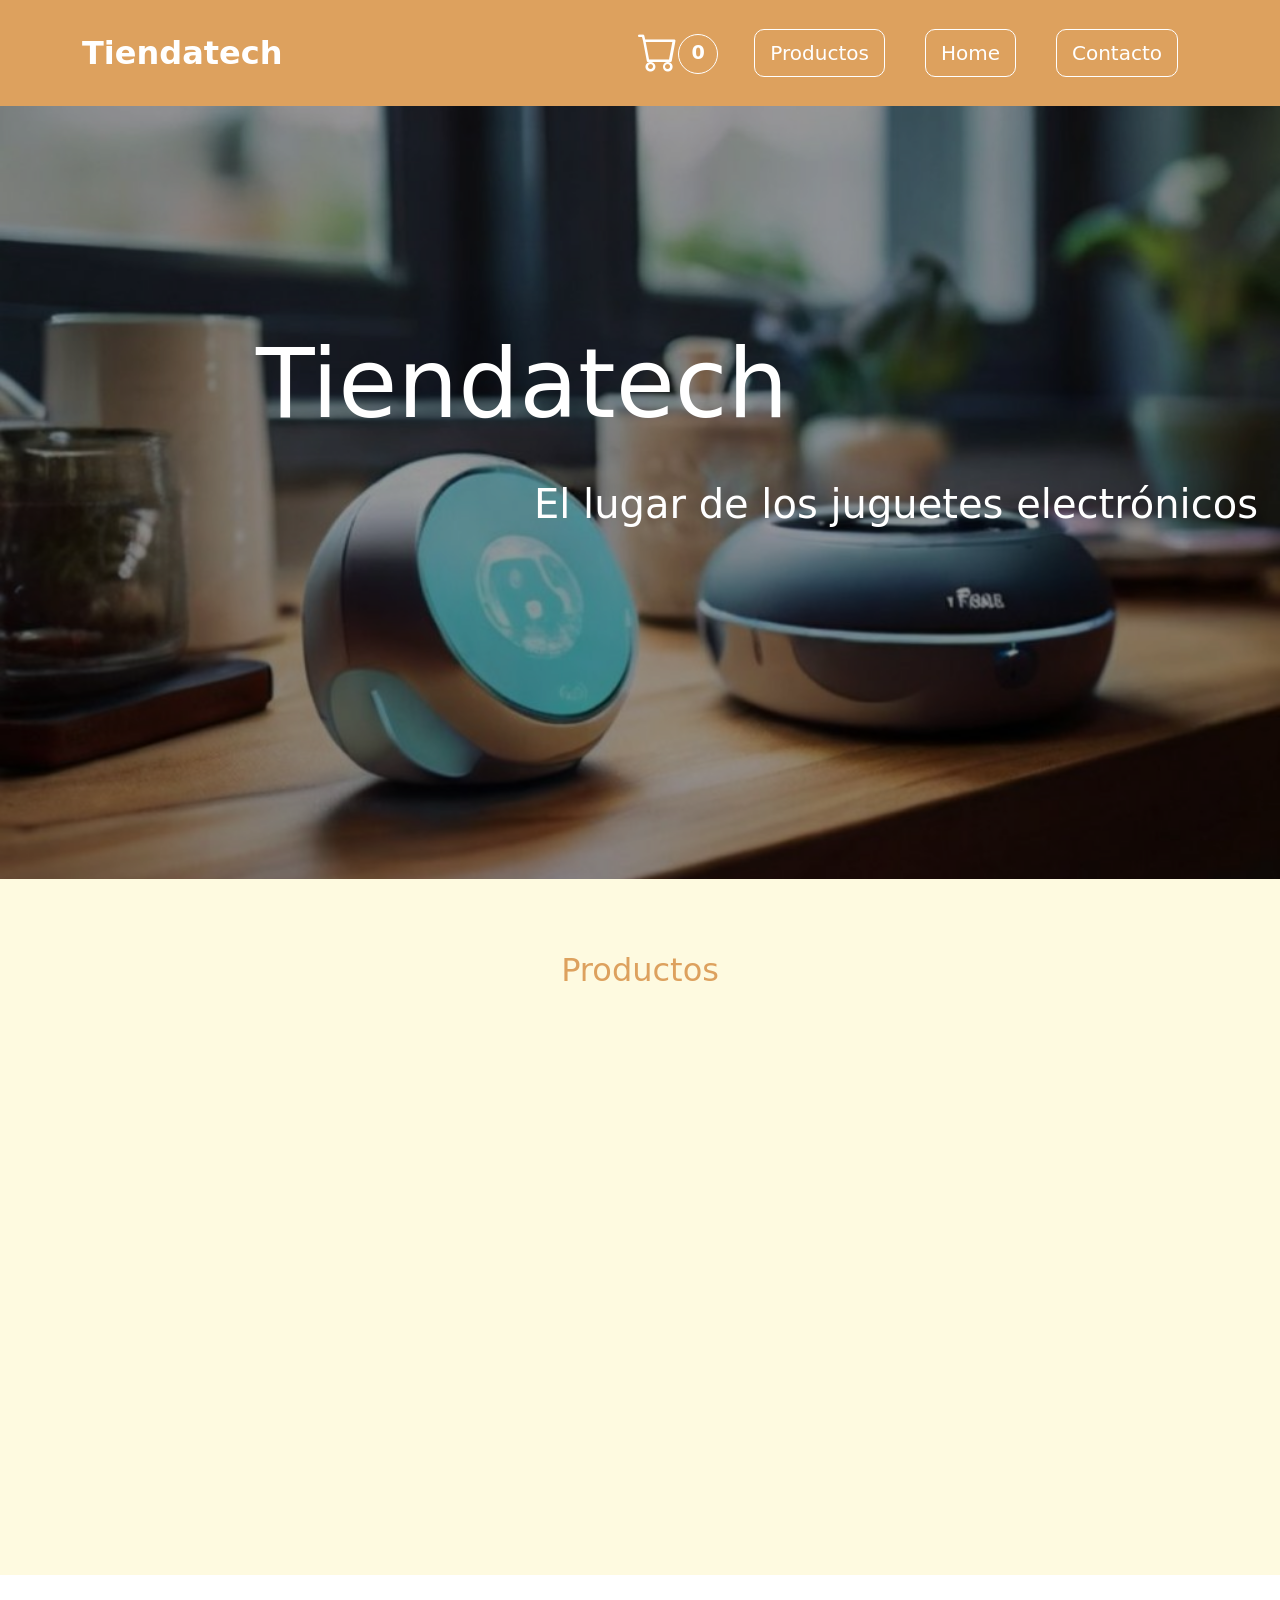
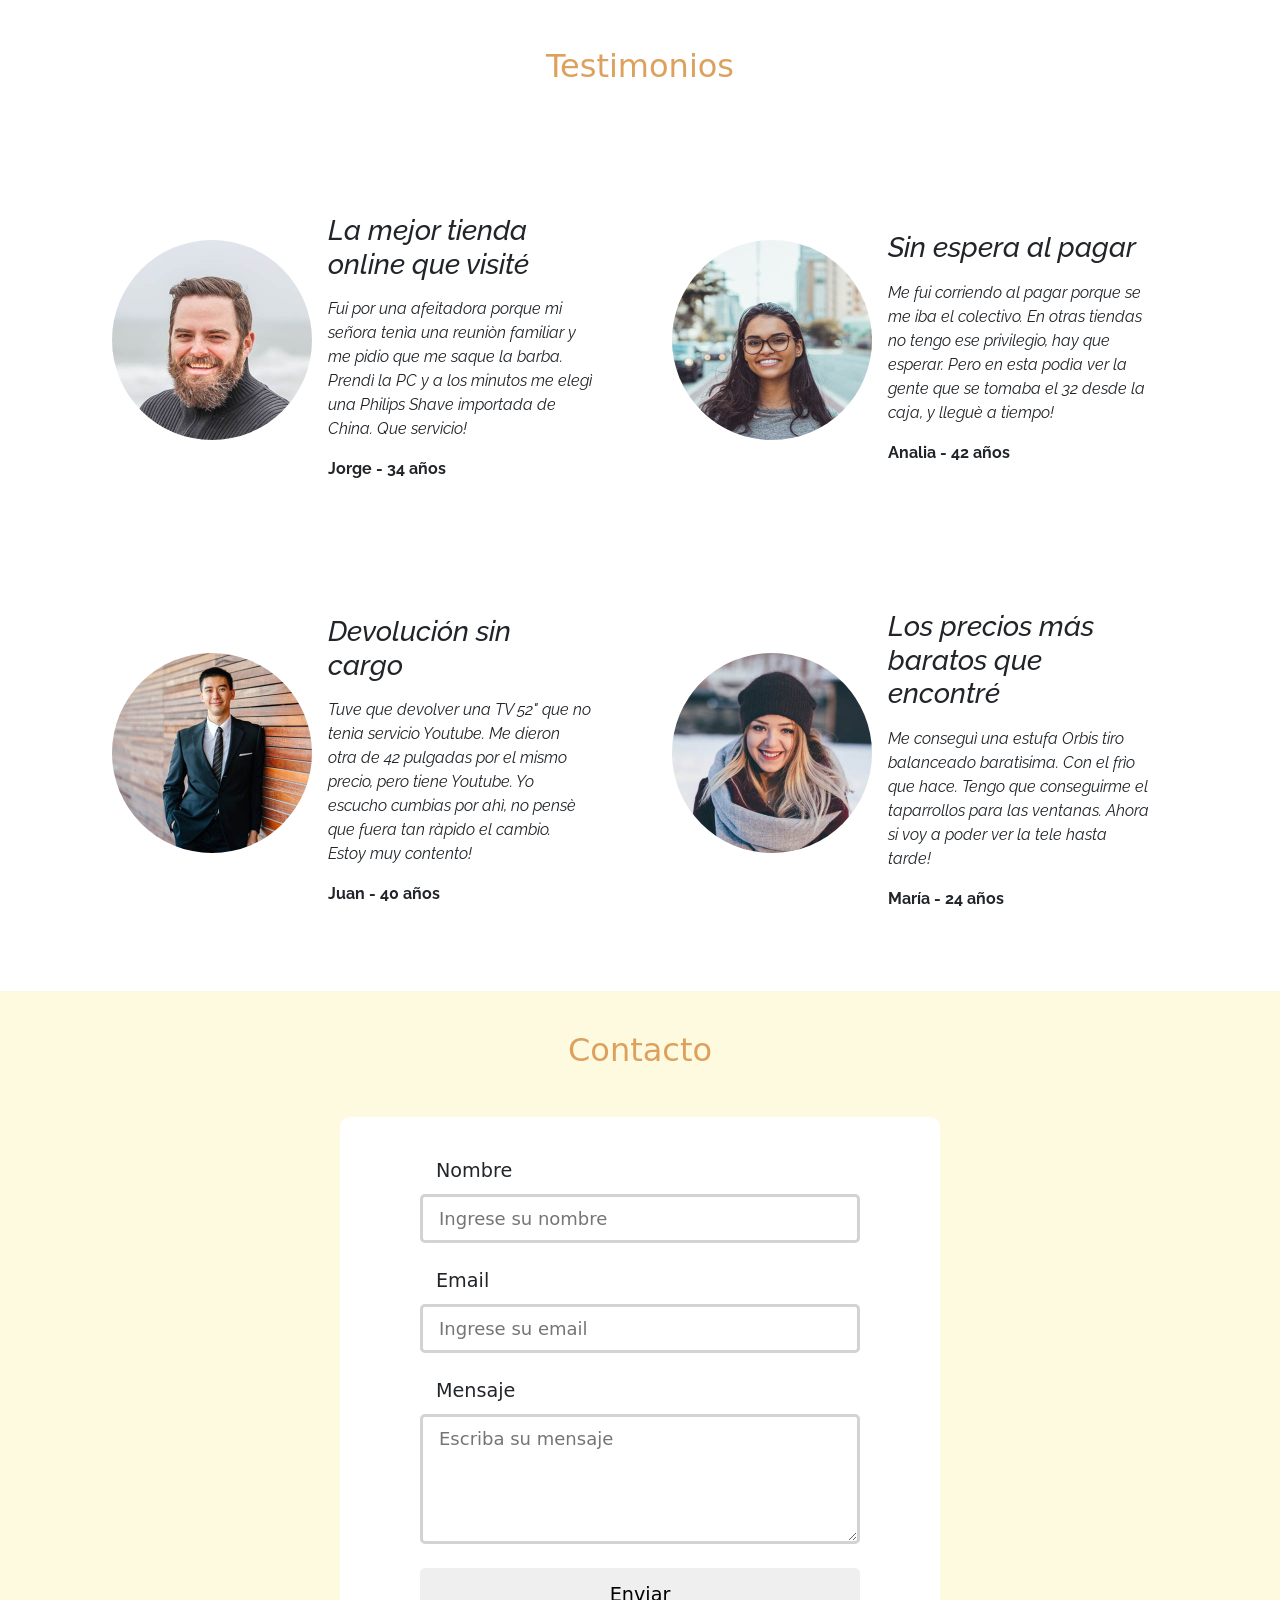
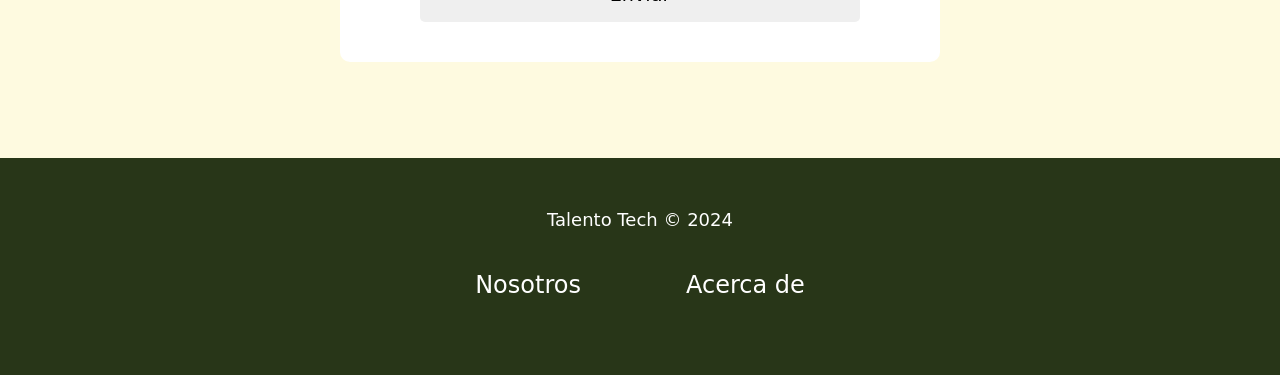
<file: frontend/index.html>
<!DOCTYPE html>
<html lang="en">
<head>

    <!-- icons  -->
    <link href="favicon.ico" rel="icon" type="image/x-icon">
    <!-- end icons  -->
    <meta charset="UTF-8">
    <meta name="viewport" content="width=device-width, initial-scale=1.0">
    <title>tiendatech</title>

    <link rel="stylesheet" href="css/styles.css">
    <link rel="preconnect" href="https://fonts.googleapis.com">
    <link rel="preconnect" href="https://fonts.gstatic.com" crossorigin>
    <link href="https://fonts.googleapis.com/css2?family=Lato:ital,wght@0,100;0,300;0,400;0,700;0,900;1,100;1,300;1,400;1,700;1,900&family=Plus+Jakarta+Sans:ital,wght@0,200..800;1,200..800&family=Raleway:ital,wght@0,100..900;1,100..900&family=Staatliches&display=swap" rel="stylesheet">

    <link href="https://cdn.jsdelivr.net/npm/bootstrap@5.2.3/dist/css/bootstrap.min.css" rel="stylesheet" integrity="sha384-rbsA2VBKQhggwzxH7pPCaAqO46MgnOM80zW1RWuH61DGLwZJEdK2Kadq2F9CUG65" crossorigin="anonymous">

    <link rel="stylesheet" href="https://cdn.jsdelivr.net/npm/bootstrap-icons@1.11.3/font/bootstrap-icons.min.css">
</head>
<body >
    <header>

        <nav class="navbar fixed-top navbar-expand-lg pt-4 pb-4 ps-3 pe-3">
            <div class="container">
              <a class="navbar-brand fs-2 fw-bold" href="#">Tiendatech</a>
              <a id="carrito" href="pages/carrito.html">
                <i class="bi bi-cart h1 "></i>
                <span id="cantidad-carrito">0</span>
              </a>    

              <button class="navbar-toggler" type="button" data-bs-toggle="collapse" data-bs-target="#navbarSupportedContent" aria-controls="navbarSupportedContent" aria-expanded="false" aria-label="Toggle navigation">
                <span class="navbar-toggler-icon"></span>
              </button>

              <div class="collapse navbar-collapse ms-3" id="navbarSupportedContent">
                <ul class="navbar-nav ms-auto mb-2 mb-lg-0">
                  <li class="nav-item">
                    <a class="nav-link fs-5"  href="#productos">Productos</a>
                  </li>
                  <li class="nav-item">
                    <a class="nav-link fs-5" href="#">Home</a>
                  </li>
                  <li class="nav-item">
                    <a class="nav-link fs-5" href="#contacto">Contacto</a>
                  </li>
                </ul>
            </div>

        </div>

    </nav>
    </header>
    <br>
    <br>
    <br>
    <main>

        <!-- hero section -->
        <section class="hero-content pt-4 d-none d-md-block">
            <img src="img/portada2.jpg" class="d-block" alt="...">
            <div class="carousel-img-text"> 
                <h1>Tiendatech</h1>
                <p class="fs-1">El lugar de los juguetes electrónicos</p>
            </div>  
        </section>
    
        <!-- end hero  -->
        <!-- seccion productos  -->
        <div id="primary-background">

        <section id="productos" class="">
            <div id="relleno-superior"></div>
            <h1 class="section-title">Productos</h1>
            <br>

            <div class="flex-container-row">
            </div>
        </section>

        <!-- seccion reseñas  -->
        <section id="reseñas" >
            <br>
            <h1 class="section-title">Testimonios</h1>
            <br>
            <div class="grid-container">
                <div id="reseña1">
                    <img src="img/testimonios/person1.jpg" alt="">
                    <div class="texto-reseña">
                        <h3>La mejor tienda online que visité</h3>
                        <p>Fui por una afeitadora porque mi señora tenìa una reuniòn familiar y me pidio que me saque la barba. Prendì la PC y a los minutos me elegì una Philips Shave importada de China. Que servicio!</p>
                        <span>Jorge - 34 años</span>
                    </div>
                </div>
                <div id="reseña2">
                    <img src="img/testimonios/person2.jpg" alt="">
                    <div class="texto-reseña">
                        <h3>Sin espera al pagar</h3>
                        <p>Me fui corriendo al pagar porque se me iba el colectivo. En otras tiendas no tengo ese privilegio, hay que esperar. Pero en esta podìa ver la gente que se tomaba el 32 desde la caja, y lleguè a tiempo!</p>
                        <span>Analia - 42 años</span>
                    </div>
                </div>
                <div id="reseña3">
                    <img src="img/testimonios/person3.jpg" alt="">
                    <div class="texto-reseña">
                        <h3>Devolución sin cargo</h3>
                        <p>Tuve que devolver una TV 52" que no tenìa servicio Youtube. Me dieron otra de 42 pulgadas por el mismo precio, pero tiene Youtube. Yo escucho cumbias por ahì, no pensè que fuera tan ràpido el cambio. Estoy muy contento! </p>
                        <span>Juan - 40 años</span>
                    </div>
                </div>
                <div id="reseña4">
                    <img src="img/testimonios/person4.jpg" alt="">
                    <div class="texto-reseña">
                        <h3>Los precios más baratos que encontré</h3>
                        <p>Me conseguì una estufa Orbis tiro balanceado baratìsima. Con el frìo que hace. Tengo que conseguirme el taparrollos para las ventanas. Ahora si voy a poder ver la tele hasta tarde!</p>
                        <span>María - 24 años</span>
                    </div>
                </div>
            </div>
        </section>

        <!-- seccion contacto  -->
         <section id="contacto">
            <br>
            <h1 class="section-title">Contacto</h1>
            <br>
            
            <form action="https://formspree.io/f/xnnqvbgl" 
                method="post"
                id="formulario-contacto"
                class="flex-container-column">
                <label for="nombre">Nombre</label>
                <input type="text" id="nombre" 
                    class="form-input"
                    name="nombre" required
                    placeholder="Ingrese su nombre">
                <label for="email">Email</label>
                <input type="email" 
                    id="email" 
                    name="email" 
                    class="form-input"
                    required
                    placeholder="Ingrese su email">
                <label for="mensaje">Mensaje</label>
                <textarea rows="4" cols="50" name="mensaje" id="mensaje"
                placeholder="Escriba su mensaje"></textarea>    
                <button type="submit" class="form-button">Enviar</button>
            </form>    
         </section>
        </div>
    </main>

    <footer>
            <span>Talento Tech &copy; 2024</span>
            <br>
            <div>
                <span>Nosotros</span>
                <span>Acerca de</span>
            </div>
            <br>
    </footer>

    <script src="https://cdn.jsdelivr.net/npm/bootstrap@5.2.3/dist/js/bootstrap.bundle.min.js" integrity="sha384-kenU1KFdBIe4zVF0s0G1M5b4hcpxyD9F7jL+jjXkk+Q2h455rYXK/7HAuoJl+0I4" crossorigin="anonymous"></script>
    <script src="js/main.js"></script>
    <script src="js/carrito.js"></script>
    <script>
        actualizarContadorCarrito()
    </script>
</body>
</html>
</file>
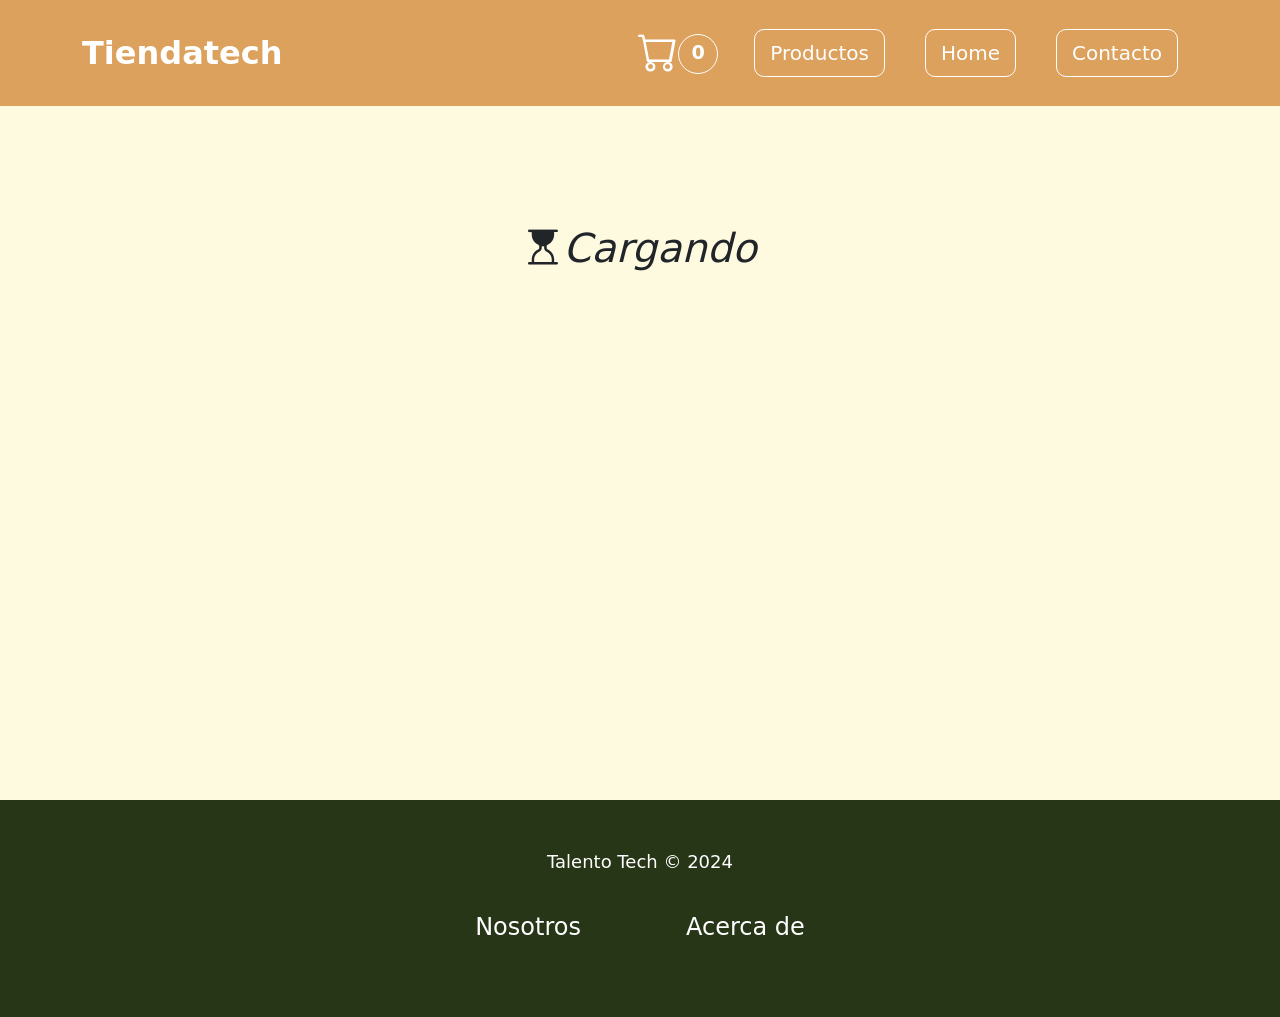
<file: frontend/pages/product-template.html>
<!DOCTYPE html>
<html lang="en">
<head>

    <!-- icons  -->
    <link href="favicon.ico" rel="icon" type="image/x-icon">
    <!-- end icons  -->
    <meta charset="UTF-8">
    <meta name="viewport" content="width=device-width, initial-scale=1.0">
    <title>tiendatech</title>

    <link rel="stylesheet" href="../css/styles.css">
    <link rel="preconnect" href="https://fonts.googleapis.com">
    <link rel="preconnect" href="https://fonts.gstatic.com" crossorigin>
    <link href="https://fonts.googleapis.com/css2?family=Lato:ital,wght@0,100;0,300;0,400;0,700;0,900;1,100;1,300;1,400;1,700;1,900&family=Plus+Jakarta+Sans:ital,wght@0,200..800;1,200..800&family=Raleway:ital,wght@0,100..900;1,100..900&family=Staatliches&display=swap" rel="stylesheet">

    <link href="https://cdn.jsdelivr.net/npm/bootstrap@5.2.3/dist/css/bootstrap.min.css" rel="stylesheet" integrity="sha384-rbsA2VBKQhggwzxH7pPCaAqO46MgnOM80zW1RWuH61DGLwZJEdK2Kadq2F9CUG65" crossorigin="anonymous">

    <link rel="stylesheet" href="https://cdn.jsdelivr.net/npm/bootstrap-icons@1.11.3/font/bootstrap-icons.min.css">
</head>
<body >
  <header>

    <nav class="navbar fixed-top navbar-expand-lg pt-4 pb-4 ps-3 pe-3">
      <div class="container">
        <a class="navbar-brand fs-2 fw-bold" href="../index.html">Tiendatech</a>
        <a id="carrito" href="carrito.html">
          <i class="bi bi-cart h1 "></i>
          <span id="cantidad-carrito">0</span>
        </a>    

        <button class="navbar-toggler" type="button" data-bs-toggle="collapse" data-bs-target="#navbarSupportedContent" aria-controls="navbarSupportedContent" aria-expanded="false" aria-label="Toggle navigation">
          <span class="navbar-toggler-icon"></span>
        </button>

        <div class="collapse navbar-collapse ms-3" id="navbarSupportedContent">
          <ul class="navbar-nav ms-auto mb-2 mb-lg-0">
            <li class="nav-item">
              <a class="nav-link fs-5"  href="../index.html#productos">Productos</a>
            </li>
            <li class="nav-item">
              <a class="nav-link fs-5" href="../index.html">Home</a>
            </li>
            <li class="nav-item">
              <a class="nav-link fs-5" href="../index.html#contacto">Contacto</a>
            </li>
          </ul>
      </div>

  </div>

</nav>
</header>

    <main>
      <div id="relleno-superior"></div>
      <div id="product-content" class=" pt-5 pb-4">
          <div class="row justify-content-center pt-5" >
            <div id="loading-icon" class="col-4"></div>
          </div>
          <div class="row justify-content-center pb-5" >
              <div class="col-md-4 mw-50 text-center">
                  <img  alt="" id="product-content-img">                
              </div>
              <div class="col-md-4" id="description-section">
                  <h2 id="product-title" class="mb-4"> </h2>
                  <p id="product-description" class="mb-4" ></p> 
                  <h3 id="text-price" class="text-center mb-3"></h3>
                  <h3 id="text-stock" class="text-center mb-3"></h3>

              </div>
          </div>
      </div>

    </main>
    <footer>
            <span>Talento Tech &copy; 2024</span>
            <br>
            <div>
                <span>Nosotros</span>
                <span>Acerca de</span>
            </div>
            <br>
    </footer>

    <script src="https://cdn.jsdelivr.net/npm/bootstrap@5.2.3/dist/js/bootstrap.bundle.min.js" integrity="sha384-kenU1KFdBIe4zVF0s0G1M5b4hcpxyD9F7jL+jjXkk+Q2h455rYXK/7HAuoJl+0I4" crossorigin="anonymous"></script>
    <script src="../js/product.js"></script> 
    <script src="../js/carrito.js"></script> 
    <script>
        actualizarContadorCarrito()
    </script>
</body>
</html>
</file>
<file: frontend/css/styles.css>
* {
    padding: 0;
    margin: 0;
    box-sizing: border-box;
}

:root {
    --primary-color: #dda15e;
    --secondary-color: #fefae0;
    --footer-color: #283618;
}

body {
    font-family: Plus Jakarta Sans, Arial, Helvetica, sans-serif;
    overflow-x: hidden;
}

/* header  */

.navbar {
    background-color: var(--primary-color);
}

.navbar a {
    color: white;
    -webkit-transition: all .2s ease-in-out;
}

.navbar a:hover, .navbar a:visited{
    color: white;
}


#navbarSupportedContent .nav-link {
    border: 1px solid white;
    border-radius: 10px;
    margin: 0 20px ;
    padding-left: 15px;
    padding-right: 15px;
}

#navbarSupportedContent .nav-link:hover {
    color: white;
    border: 1px solid var(--primary-color);
    font-weight:500;
    -webkit-transform: scale(1.1)

}

#carrito i{
    color: white;
    padding-left: 20px;
}

#carrito {
    position: relative;
    width: 100%;
    text-align: end;
    padding-right: 40px;
}

#carrito:hover {
    cursor: pointer;
}

#cantidad-carrito {
    color: white;
    position: absolute;
    top: 5px;
    right: 0;
    background: var(--primary-color);
    border: 1px solid white;
    padding: 4px;
    border-radius: 100%;
    width: 40px;
    height: 40px;
    text-align: center;
    font-size: larger;
    margin-left: 2px;
    font-weight: bold;
    text-decoration: none;
}

/* main  */

.hero-content {
    height: 87vh;
    width: 100vw;
    position: relative;
}

.hero-content img {
    height: inherit;
    object-fit:cover;
    filter: brightness(60%); /*blur(1.5px);*/
    width: inherit;
}

.carousel-img-text {
    position: absolute;
    top: 30%;
    left: 20%;
    width: 100%;
    padding-top: 1.25rem;
    padding-bottom: 1.25rem;
    color: white;
    text-align: left;
}

.carousel-img-text h1 {
    font-size: 6rem;
}

.carousel-img-text p {
    text-align: center;
    
    margin-top: 2rem;
}

#relleno-superior {
    height: 5rem;
}

main #productos, main #contacto,  main #product-content {
    background-color: var(--secondary-color);
    min-height: 80vh;
    padding: 0 3rem;
    padding-bottom: 6rem;
    min-width: 90vw;
}

.fill-header {
    height: 7rem;
}

.flex-container-row {
    display: flex;
    flex-wrap: wrap;
    justify-content: center;
    align-items: center;
}

.flex-item {
    flex: 0 1 200px;
    margin: 1rem;
    -webkit-transition: all .5s ease-in-out;
}

.flex-item:hover {
    -webkit-transform: scale(1.1);
}

#loading-icon {
    width: 100%;
    display: inline-block;
    text-align: center;
    margin-top: 3rem;
}

/* productos  */

#productos {
    margin-bottom: 2rem;
}

#productos img {
    background-color: white;
    width: 300px;
    height: 200px; 
    object-fit: scale-down;
    border-top-left-radius: 10px;
    border-top-right-radius: 10px;
}

.section-title {
    text-align: center;
    padding: 1rem;
    font-size: xx-large;
    color: var(--primary-color);
}

.card-title {
    font-size: large;
    padding: 2rem 1rem;
    text-align: center;
    background-color: white;
    border-bottom-left-radius: 10px;
    border-bottom-right-radius: 10px;
}

.button-section {
    font-size: large;
    padding-top: 0;
    padding-bottom: 3rem;
    text-align: center;
    background-color: white;
    border-bottom-left-radius: 10px;
    border-bottom-right-radius: 10px;
    position: relative;
}

.flex-item a {
    cursor: pointer;
    text-decoration: none;
    color: black;
}

.flex-item a:hover {
    color: black;
}

.buy-button {
    border: 1px solid var(--primary-color);
    border-radius: 10px;
    margin: 0 10px ;
    padding: 12px 12px;
    background-color: inherit;
    color: var(--primary-color);
    width: 200px;
}

.single-buy-button {
    border: 1px solid var(--primary-color);
    border-radius: 10px;
    padding: 12px 12px;
    background-color: var(--primary-color);
    color: white;
    width: 100%;
    font-size: 1.25rem;
    -webkit-transition: all .5s ease-in-out;
}

.single-buy-button:hover {
    background-color: inherit;
    color: var(--primary-color);
    -webkit-transform: scale(1.1);
}

.buy-button:hover {
    background-color: var(--primary-color);
    color: white;
}

.success-buy {
    position: absolute;
    width: 100%;
    padding-top: 5px;
}

.single-success-buy {
    position: absolute;
    width: inherit;
    padding-left: 130px;
    padding-top: 8px;
    font-size: larger;
}

/* reseñas  */
.grid-container {
    display: grid;
    grid-template-columns: 560px 560px;
    grid-template-rows: 1fr 1fr;
    justify-content: center;
    font-family: Raleway, Arial, Helvetica, sans-serif;

}

#reseñas {
    margin-bottom: 2rem;
}

.grid-container > div {
    background-color: white;
    padding: 1rem;
    margin: 1rem;
    border-radius: 10px;
    display: flex;
    align-items: center;

}

.grid-container img {
    width: 200px;
    border-radius: 50%;
}

#reseña1 {
    grid-column: 1/2;
}

#reseña2 {
    grid-column: 2/3;
}

#reseña3 {
    grid-column: 1/2;
}

#reseña4 {
    grid-column: 2/3;
}

.texto-reseña {
    padding: 1rem;
}

.texto-reseña h3 {
    margin: 1rem 0;
    font-style: italic;
}

.texto-reseña p {
    font-style: italic;
    margin-bottom: 1rem;
}

.texto-reseña span {
    font-weight: bold;
}

/* contacto  */

.flex-container-column {
    background-color: white;
    max-width: 600px;
    display: flex;
    flex-direction: column;
    margin: 0px auto;
    padding: 2rem 5rem;
    border-radius: 10px;
}

form label {
    margin: 0.5rem 1rem;
    font-size: larger;
}
.form-input, form textarea {
    font-size: large;
    margin-bottom: 1rem;
    padding: 0.5rem 1rem;
    border: solid lightgray;
    border-radius: 5px;
}

.form-button {
    margin: 0.5rem 0;
    font-size: larger;
    padding: 0.8rem;
    border: none;
    border-radius: 5px;
    cursor: pointer;
}

/* producto */
#product-content-img {
    max-height: 500px;
    max-width: 400px;
    object-fit: scale-down;
}

/* lista carrito */
#lista-carrito {
    min-height: 60vh;
    width: 70vw;
    font-size: larger;
    margin: 0 auto;
    display: grid;
    justify-items: center;
}

/* footer  */
footer {
    background-color: var(--footer-color);
    color: white;
    padding: 3rem;
    display: flex;
    flex-direction: column;
    align-items: center;   
}

footer span {
    margin: 0 50px;
    font-size: x-large;
}

footer > span {
    font-size: large;
    margin-bottom: 10px;
}

/* laptops  */
@media (max-width: 1080px) {
    .grid-container img {
        width: 150px;
    }

    .grid-container {
        grid-template-columns: 1fr 1fr;
    }
}

/* tablets  */
@media (max-width: 800px) {
   
    .section-title {
        font-size: x-large;
    }

    /* productos  */
    #productos {
        margin-bottom: 0;
    }

    /* reseñas  */
    .grid-container {
        grid-template-columns: auto auto;
    }
 
    .grid-container img {
        width: 150px;
        border-radius: 50%;
    }
 
    .grid-container > div {
        flex-direction: column;
    }

    #reseñas {
        margin-bottom: 0;
    }
   
    /* footer  */
    footer span {
        font-size: large;
        margin: 0 20px;
    }
}

/* mobile devices */
@media (max-width: 600px) {

    .navbar-sections {
        display: none;
    }
 
    .mobile-navbar-buttons {
        position: sticky;
        top: 0;
        width: 100vw;
        display: flex;
        justify-content: center;
        padding: 1rem 0;
        background-color: var(--secondary-color);
    }
 
    .mobile-navbar-buttons a {
        color: white;
        text-decoration: none;
        padding: 0 1rem;
    }

    #navbarSupportedContent .nav-link{
        padding-left: 0;
        margin-left: 0;
        border-left: none;
        border-right: none;
        border-radius: 0;
        border-top: none;
        border-bottom: 1px solid white;
    }

    .navbar a:hover {
        color: white;
        -webkit-transform: none;
    }
 
    #carrito {
        width: auto;
        padding-right: 20px;
    }
    
    #carrito i {
        padding-left: 0;
    }

    #cantidad-carrito {
        border: none;
        padding: 0;
        height: 0;
        right: 0;
        width: 0;
        left: 30px;
    }
 
    .success-buy, .single-success-buy {
        display: none;
    }
 
    /* main  */
    #relleno-superior {
        height: 3rem;
    }
    
 
    main {
        padding: 0 ;
    }

    .section-title {
        font-size: x-large;
    }

    #productos {
        margin-bottom: 0;
    }

    .flex-item {
        margin: 0 0 2rem 0;
    }
    .flex-item:last-child {
        margin: 0 0 0 0;
    }
 
    #productos img {
        width: 80vw;
        height: 200px; 
    }

    #product-title {
        font-size: 1.2rem;
    }
 
    /* producto */

    #product-content-img {
        max-width: 70vw;
        max-height: 250px;
        margin-bottom: 30px;         
    }

    #text-price {
        text-align: center;
    }

    .single-success-buy {
        position: absolute;
        width: inherit;
        padding-left: 50px;
        padding-top: 8px;
        font-size: larger;
    }

    /* reseñas  */
    .grid-container {
        display: grid;
        grid-template-columns: auto;
        grid-template-rows: 1fr 1fr 1fr 1fr;
        justify-content: center;
        font-family: Raleway, Arial, Helvetica, sans-serif;
    
    }
 
    .grid-container img {
        width: 150px;
        border-radius: 50%;
    }
 
    .grid-container > div {
        flex-direction: column;
        max-width: 300px;
    }

    #reseñas {
        margin-bottom: 0;
    }

    #reseña1 {
        grid-column: 1/2;
    }
    
    #reseña2 {
        grid-column: 1/2;
    }
    
    #reseña3 {
        grid-column: 1/2;
    }
    
    #reseña4 {
        grid-column: 1/2;
    }
    
    /* contacto  */
    .flex-container-column {
        padding: 2rem 1rem;
    }

    form label {
        font-size: medium;
    }

    .form-button {
        font-size: medium;
    }

    /* footer  */

    footer > div {
        display: flex;
        flex-direction: column;
        justify-content: space-between;
        min-height: 50px;
    }

    footer span {
        font-size: medium;
        margin: 0 20px;
    }
}
</file>
